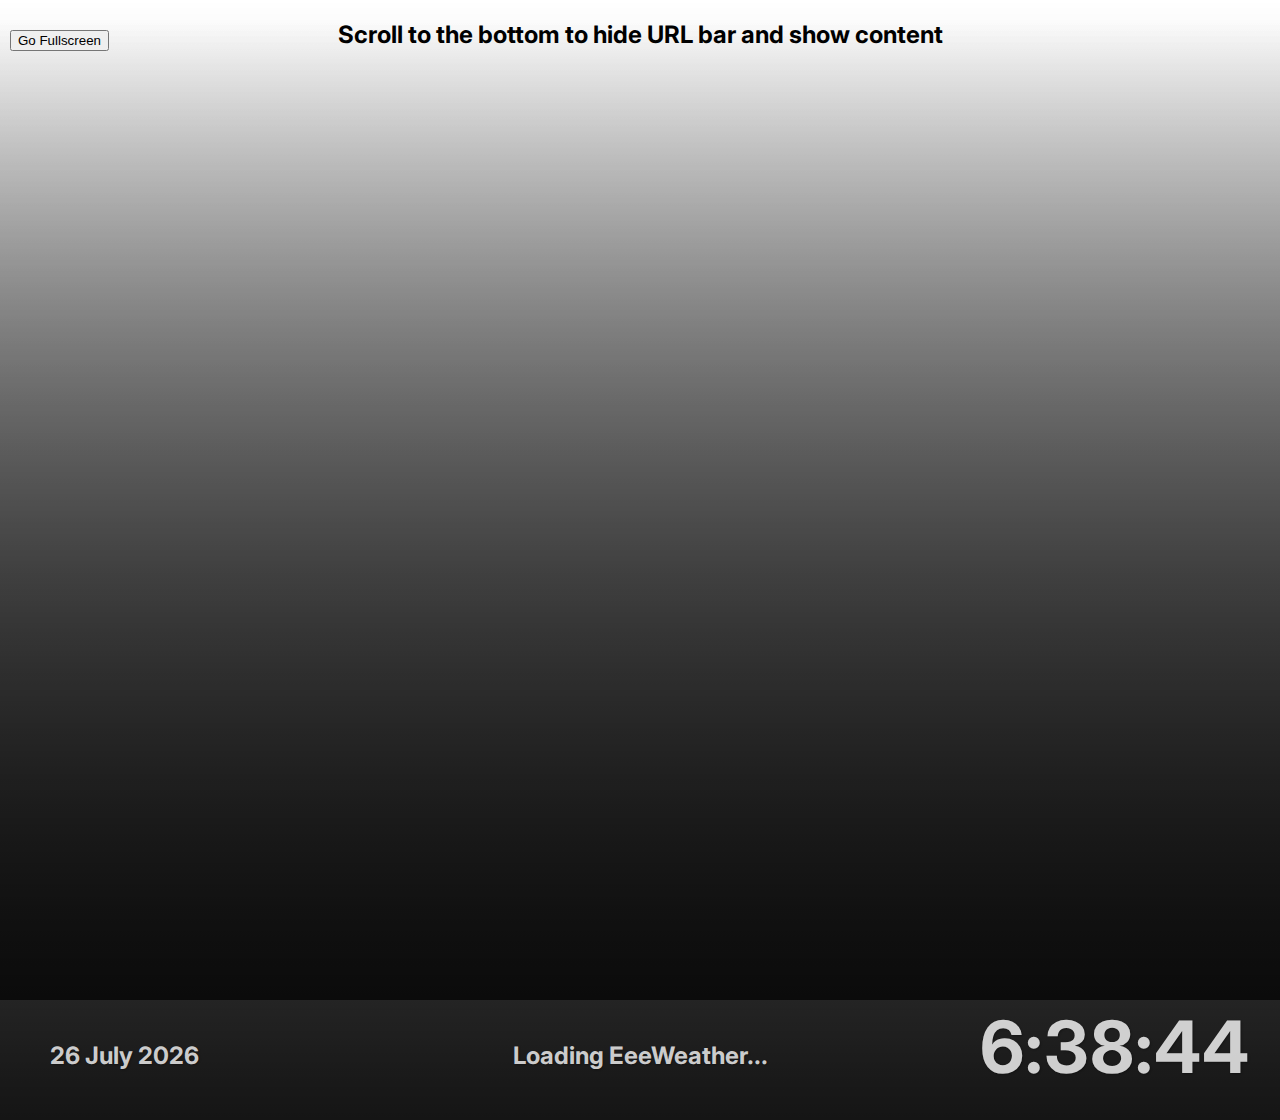
<file: index.html>
<!DOCTYPE html>
<html>

<head>
    <link href="https://fonts.googleapis.com/css2?family=Inter&display=swap" rel="stylesheet">
    <link href="styles.css" rel="stylesheet">
</head>

<body>
    <div class="background" id="background1"></div>
    <div class="background" id="background2"></div>
    <div class="overlay" id="overlay"></div>
    <button id="fullscreenButton" style="position: absolute; top: 10px; left: 10px; z-index: 5;">Go Fullscreen</button>
    <h2 style="top: 100px; z-index: 5; color: black; text-align: center;">Scroll to the bottom to hide URL bar and show content</p>
    <div class="clock" id="clock"></div>
    <div class="weather" id="weather">Loading EeeWeather...</div>
    <div class="date" id="date"></div>
    <script src="script.js"></script>
</body>

</html>
</file>
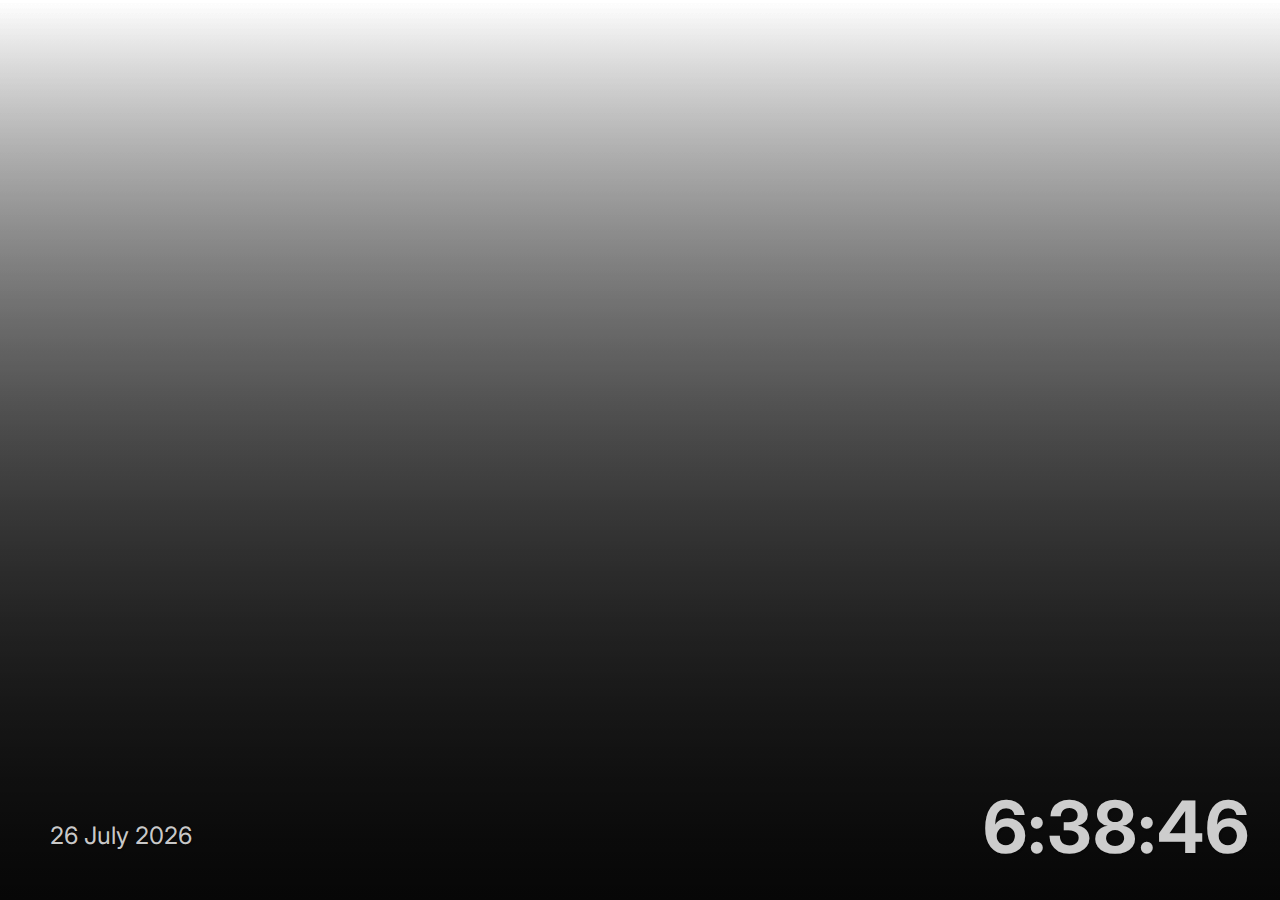
<file: eeeboard.html>
<!DOCTYPE html>
<html>

<head>
    <link href="https://fonts.googleapis.com/css2?family=Inter&display=swap" rel="stylesheet">
    <style>
        body,
        html {
            height: 100%;
            margin: 0;
            font-family: 'Inter', sans-serif;
            background: linear-gradient(to bottom, transparent, rgba(0, 0, 0, 0.7));
        }

        .background {
            position: absolute;
            top: 0;
            left: 0;
            width: 100%;
            height: 100%;
            background-size: cover;
            background-position: center;
            transition: opacity 1s ease-in-out;
            z-index: 1;
        }

        .overlay {
            position: absolute;
            top: 0;
            left: 0;
            width: 100%;
            height: 100%;
            background: linear-gradient(to bottom, transparent, rgba(0, 0, 0, 0.7));
            z-index: 2;
        }

        .clock {
            z-index: 3;
            position: absolute;
            bottom: 30px;
            right: 30px;
            font-size: 72px;
            font-weight: 700;
            letter-spacing: 1px;
            color: rgba(255, 255, 255, 0.8);
            text-shadow: 1px 1px 2px rgba(0, 0, 0, 0.3);
        }

        .date {
            z-index: 3;
            position: absolute;
            bottom: 50px;
            left: 50px;
            /* Change this line */
            font-size: 24px;
            color: rgba(255, 255, 255, 0.8);
            text-shadow: 1px 1px 2px rgba(0, 0, 0, 0.3);
        }

        .background.fade-out {
            opacity: 0;
        }
    </style>
</head>

<body>
    <div class="background" id="background1"></div>
    <div class="background" id="background2"></div>
    <div class="overlay" id="overlay"></div>
    <div class="clock" id="clock"></div>
    <div class="date" id="date"></div>
    <script>
        var showSeconds = window.location.search.indexOf('showSeconds=true') > -1;
        var currentBackground = 1;

        function updateTime() {
            var now = new Date();
            var clockDiv = document.getElementById('clock');
            var dateDiv = document.getElementById('date');
            var monthNames = ["January", "February", "March", "April", "May", "June",
                "July", "August", "September", "October", "November", "December"
            ];
            clockDiv.textContent = showSeconds ? now.toLocaleTimeString() : now.toLocaleTimeString().slice(0, -3);
            dateDiv.textContent = now.getDate() + ' ' + monthNames[now.getMonth()] + ' ' + now.getFullYear();
        }
        setInterval(updateTime, 1000);
        updateTime();

        // Fetch a new image every 30 seconds
        function updateImage() {
            var xhr = new XMLHttpRequest();
            xhr.open('GET', 'https://source.unsplash.com/random/1920x1080', true);
            xhr.onreadystatechange = function () {
                if (xhr.readyState == 4 && xhr.status == 200) {
                    var newBackground = currentBackground == 1 ? 2 : 1;
                    document.getElementById('background' + newBackground).style.backgroundImage = 'url(' + xhr.responseURL + ')';
                    document.getElementById('background' + currentBackground).className = 'background fade-out';
                    document.getElementById('background' + newBackground).className = 'background';
                    currentBackground = newBackground;
                }
            }
            xhr.send();
        }
        setInterval(updateImage, 30000);
        updateImage();

        var touchStartX = null;
        var minSwipeDistance = 300; // Minimum distance to consider as a swipe

        document.body.addEventListener('touchstart', function (e) {
            touchStartX = e.touches[0].clientX;
        }, false);

        document.body.addEventListener('touchmove', function (e) {
            if (touchStartX === null) {
                return;
            }
            var touchEndX = e.changedTouches[0].clientX;
            var diffX = touchStartX - touchEndX;
            if (Math.abs(diffX) > minSwipeDistance) { // Swipe distance is more than minimum required
                if (diffX > 0) { // Swiped from right to left
                    updateImage(); // Fetch new image
                }
                touchStartX = null; // Reset for next swipe
            }
        }, false);

        document.body.addEventListener('touchend', function (e) {
            touchStartX = null; // Reset for next swipe
        }, false);
    </script>
</body>

</html>
</file>
<file: styles.css>
body,
        html {
            height: 100%;
            margin: 0;
            font-family: 'Inter', sans-serif;
            background: linear-gradient(to bottom, transparent, rgba(0, 0, 0, 0.7));
            padding-bottom: 100px;
        }

        body {
            position: relative;
            overflow: auto;
            height: calc(100% + 100px);
        }

        .background {
            position: absolute;
            top: 0;
            left: 0;
            width: 100%;
            height: 100%;
            background-size: cover;
            background-position: center;
            transition: opacity 1s ease-in-out;
            z-index: 1;
        }

        .overlay {
            position: absolute;
            top: 0;
            left: 0;
            width: 100%;
            height: 100%;
            background: linear-gradient(to bottom, transparent, rgba(0, 0, 0, 0.7));
            z-index: 2;
        }

        .clock {
            z-index: 3;
            position: absolute;
            bottom: 30px;
            right: 30px;
            font-size: 72px;
            font-weight: 700;
            letter-spacing: 1px;
            color: rgba(255, 255, 255, 0.8);
            text-shadow: 1px 1px 2px rgba(0, 0, 0, 0.3);
        }

        .date {
            z-index: 3;
            position: absolute;
            bottom: 50px;
            left: 50px;
            font-size: 24px;
            color: rgba(255, 255, 255, 0.8);
            text-shadow: 1px 1px 2px rgba(0, 0, 0, 0.3);
        }

        .weather {
            z-index: 3;
            position: absolute;
            bottom: 50px;
            left: 50%;
            transform: translateX(-50%);
            font-size: 24px;
            color: rgba(255, 255, 255, 0.8);
            text-shadow: 1px 1px 2px rgba(0, 0, 0, 0.3);
        }

        .background.fade-out {
            opacity: 0;
        }
</file>
